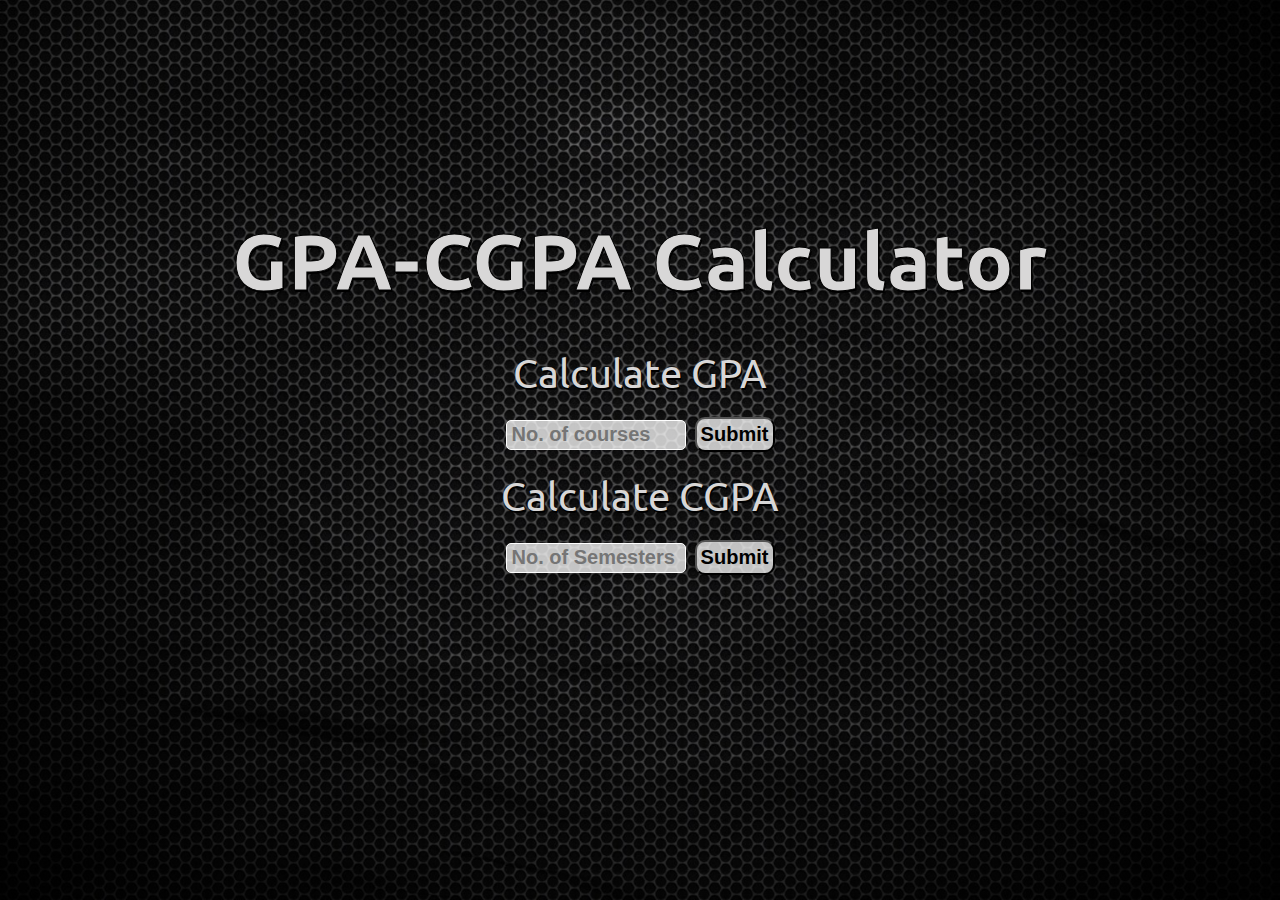
<file: index.html>
<!DOCTYPE html>
<html lang="en" dir="ltr">
    <head>
        <meta charset="utf-8">
        <meta name="viewport" content="width=device-width, initial-scale=1.0">
        <title>GPA/CGPA Calculator</title>
        <link rel="stylesheet" href="https://stackpath.bootstrapcdn.com/bootstrap/4.5.0/css/bootstrap.min.css" integrity="sha384-9aIt2nRpC12Uk9gS9baDl411NQApFmC26EwAOH8WgZl5MYYxFfc+NcPb1dKGj7Sk" crossorigin="anonymous">
        <link rel="stylesheet" type="text/css" href="style.css">
        <link href="https://fonts.googleapis.com/css2?family=Ubuntu:wght@500&display=swap" rel="stylesheet">
    </head>

    <body>

        <div class="full">

            <div id="head">
                <h1>GPA-CGPA Calculator</h1>
            </div>

            <div class="row">

                <div class="col" id="col1"></div>

                <div id="gpa-cal" class="col" id="col2">
                    <p>Calculate GPA</p>
                    <div id="subject-no">
                        <input type="text" placeholder="No. of courses" id="no1">
                        <button type="submit" id="sub1" onclick="getvalue_gpa()">Submit</button>
                    </div>
                </div>

                <div id="cgpa-cal" class="col" id="col3">
                    <p>Calculate CGPA</p>
                    <div id="course-no">
                        <input type="text" placeholder="No. of Semesters" id="no2">
                        <button type="submit" id="sub2" onclick="getvalue_cgpa()">Submit</button>
                    </div>
                </div>

                <div class="col" id="col4"></div>

            </div>

        </div>
    </body>
    <script src="calc.js"></script>
</html>
</file>
<file: style.css>
*
{
    margin: 0;
    padding: 0;
    box-sizing: border-box;
}

body
{
  margin:auto;
  background-image: linear-gradient(rgba(0,0,0,0.2),rgba(0,0,0,0.4)) , url("./image.jpg");
  background-repeat: no-repeat;
  background-size: cover;
  background-attachment: fixed;
  background-position: center;
  text-align: center;
  color:rgb(216, 215, 215);
  font-family: 'Ubuntu', sans-serif;
  text-shadow: 1px 2px black;
}

.row{
  margin: auto;
  width:100%;
}

.full{
  margin-top: 200px;
}


h1{
  margin-bottom:30px;
  padding:10px;
  font-size: 80px;
  -webkit-text-stroke: 1px black;
}



p{
  margin:20px;
  font-size: 40px;
}

input{
  background-color: rgba(255, 255, 255, 0.76);
  height:30px;
  width:180px;
  padding:5px;
  color: black;
  font-size: 20px;
  font-weight: bold;
  border: 1px solid white;
  border-radius: 5px;
}

select{
  background-color: rgba(255, 255, 255, 0.76);
  height:30px;
  width:180px;
  color:black;
  font-size: 20px;
  font-weight: bold;
  margin-right:15px;
  border-radius: 5px;
}


button{
  background: rgba(255, 255, 255, 0.753);
  width:80px;
  height:35px;
  color:rgb(0, 0, 0);
  font-weight: bold;
  font-size: 20px;
  border-radius: 10px;
  margin-left: 5px;
}

.box1{
  margin-top: 100px;
  margin-bottom: 30px;
  font-size: 35px;
  font-family: 'Ubuntu', sans-serif;
}

#gpa , #cgpa{
  font-size: 50px;
  margin:50px;
  font-family: 'Ubuntu', sans-serif;
}

.sem , .creds , .gpas{
  margin:10px;
}

.home{
  position: fixed;
  right:250px;
  bottom:20px;
  /*transform :translate(-5%,-0.1%);*/
}

 

@media only screen and (max-width: 1195px)
{
  .body{
    text-align:none;}
  #col1{display: none;}
  .col{min-width:50%;}
  #col4{display:none;}
}

@media only screen and (max-width: 715px)
{
  .body{text-align:none; 
    font-size:40px; 
    margin-bottom: 40px;
  }
  .col{min-width:100%;}
  #head{margin-top:50px;}
  .box2{
    margin-bottom: 20px;
  }
  .full{
    margin-top:50px;
    margin-bottom:50px;}
    
    .home{
      position: fixed;
      bottom:5px;
      right:5px;
    }
  }

@media only screen and (max-width: 425px)
{
    h1{
    font-size:50px;
  }
  #gpa_cal, #cgpa_cal{
    padding: 0px;
  }
  .full{
    margin-top:50px;
    margin-bottom:50px;}

  .home{
    position: fixed;
    bottom:5px;
    right:5px;
  }

  .box2{
    margin-bottom: 20px;
  }
  
  #sub3{margin-bottom: 10px;}
  .credits{margin-top: 10px;}
  select{margin-right:5px;}
}
</file>
